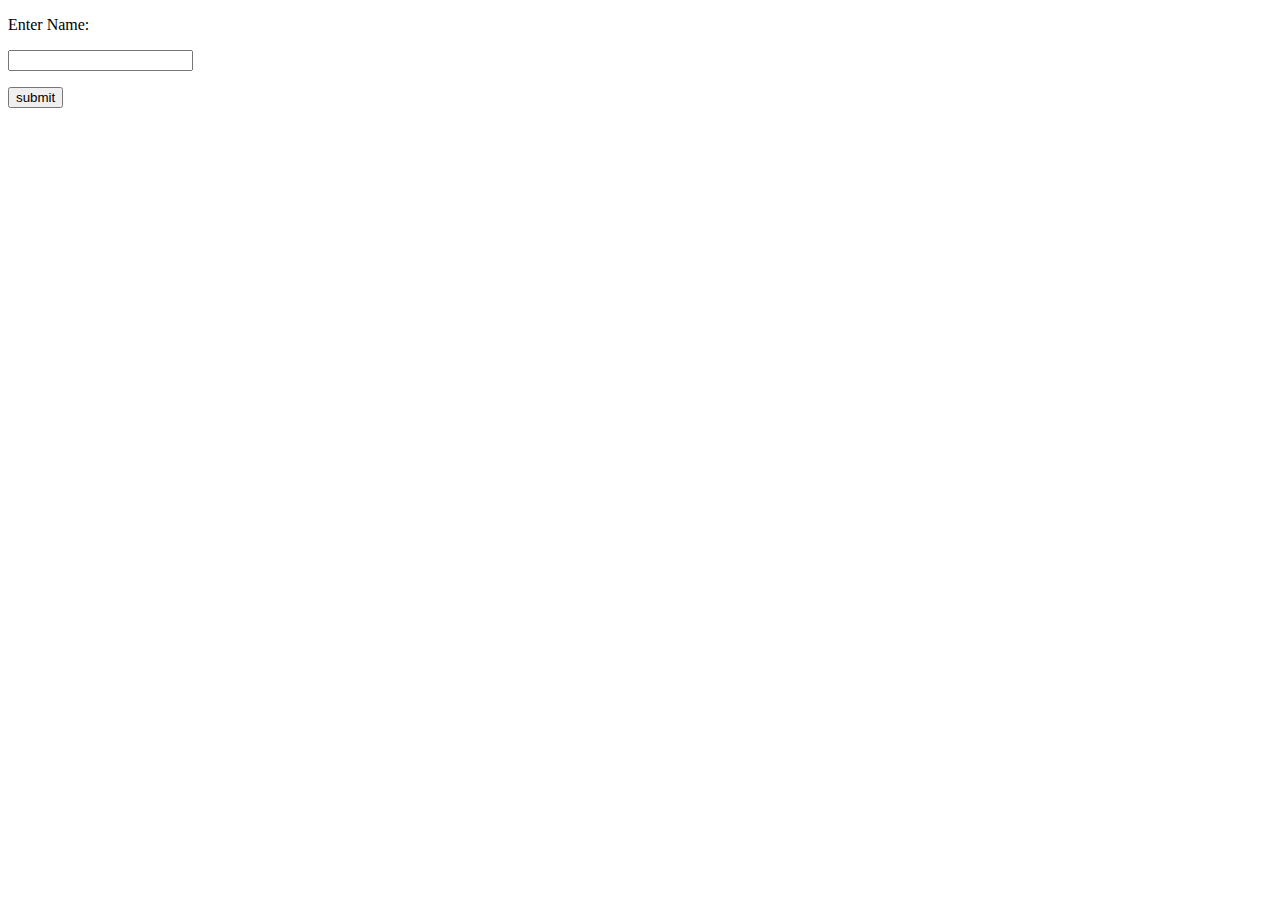
<file: Flask/HTTP Methods 2/base.html>
<!DOCTYPE html>
<html lang="en">
<head>
    <title>Document</title>
</head>
<body>
    <form action = "http://localhost:5000/login" method = "post">
        <p>Enter Name:</p>
        <p><input type = "text" name = "nm" /></p>
        <p><input type = "submit" value = "submit" /></p>
     </form>
</body>
</html>
</file>
